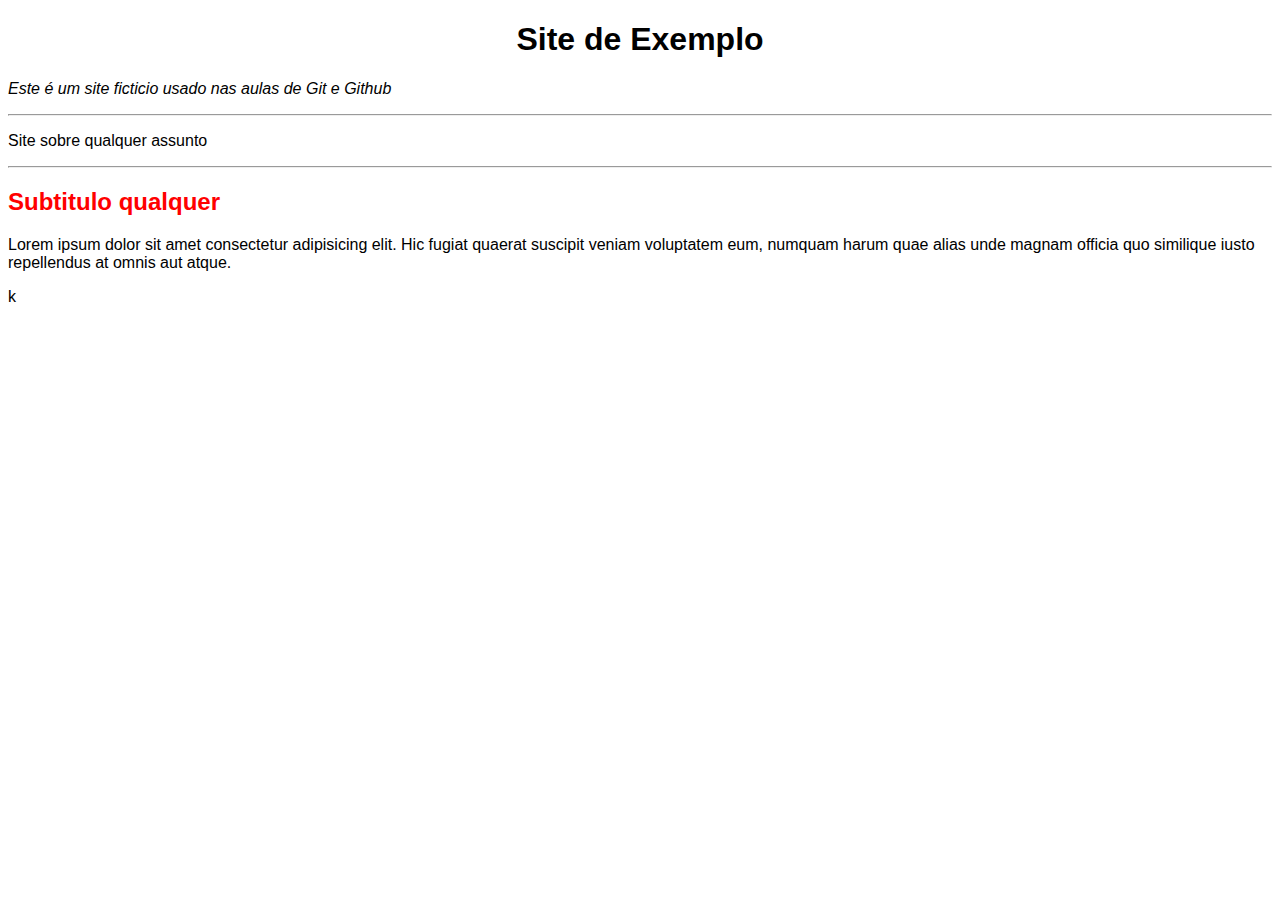
<file: index.html>
<!DOCTYPE html>
<html lang="pt-br">
<head>
    <meta charset="UTF-8">
    <meta name="viewport" content="width=device-width, initial-scale=1.0">
    <title>Site de Exemplo</title>
    <link rel="stylesheet" href="css/style.css">

</head>
<body>
    <h1>Site de Exemplo</h1>

    <p><i>Este é um site ficticio usado nas aulas de Git e Github</i></p>
    
    <hr>
    <p>Site sobre qualquer assunto</p>

    <hr>

    <h2>Subtitulo qualquer</h2>
    <p>Lorem ipsum dolor sit amet consectetur adipisicing elit. Hic fugiat quaerat suscipit veniam voluptatem eum, numquam harum quae alias unde magnam officia quo similique iusto repellendus at omnis aut atque.</p>
</body>
</html>

k
</file>
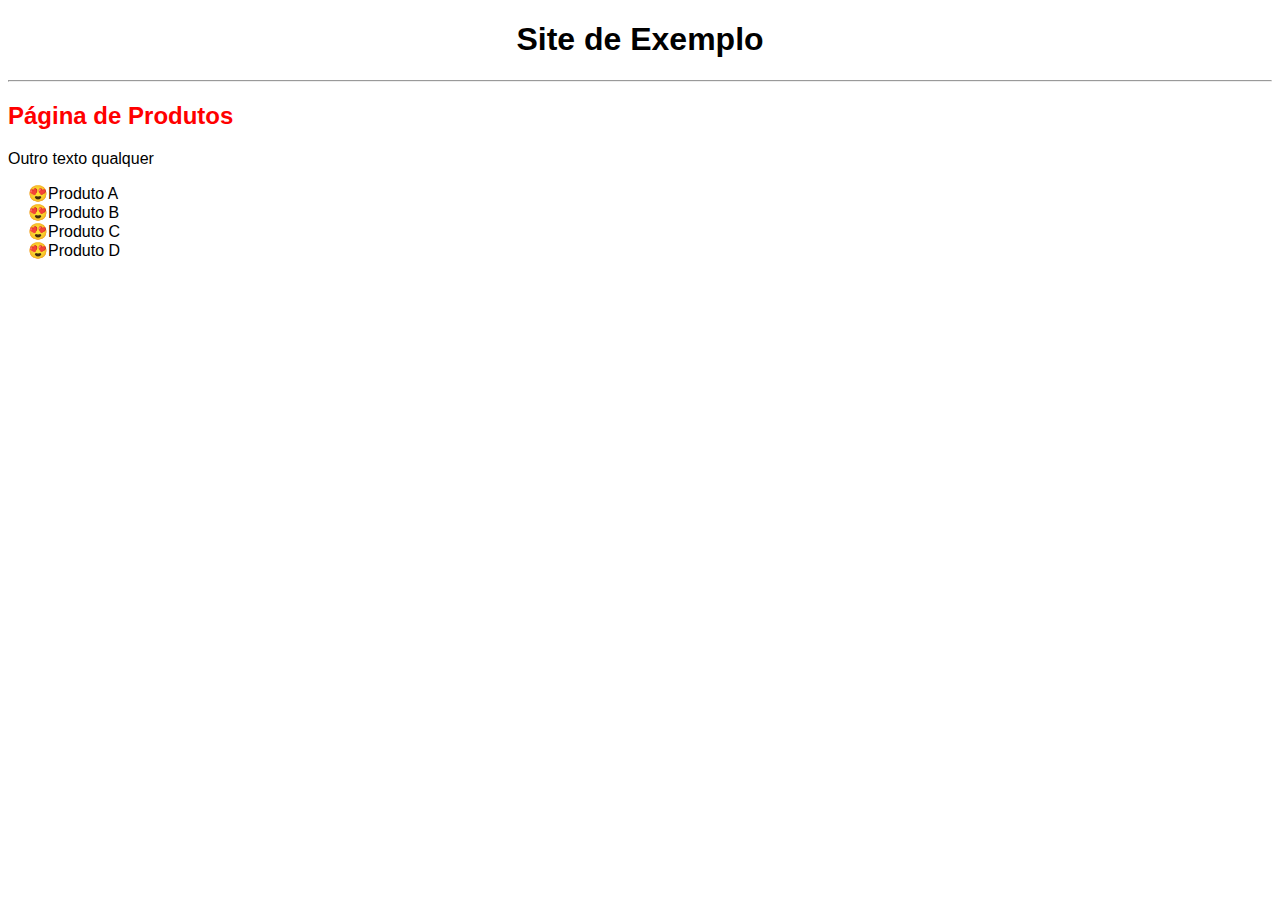
<file: produtos.html>
<!DOCTYPE html>
<html lang="pt-br">
<head>
    <meta charset="UTF-8">
    <meta name="viewport" content="width=device-width, initial-scale=1.0">
    <title>Produtos</title>
    <link rel="stylesheet" href="css/style.css">
</head>
<body>
    <h1>Site de Exemplo</h1>
    <hr>
    <h2>Página de Produtos</h2>
    <p>Outro texto qualquer</p>

    <ul class="lista-produtos">
        <li>Produto A</li>
        <li>Produto B</li>
        <li>Produto C</li>
        <li>Produto D</li>
    </ul>
</body>
</html>
</file>
<file: css/style.css>
body { font-family: Arial, sans-serif; }

        h1 { text-align: center; }

        h2 { color: red; }

        .lista-produtos li::marker {
                content: "😍";
        }
</file>
